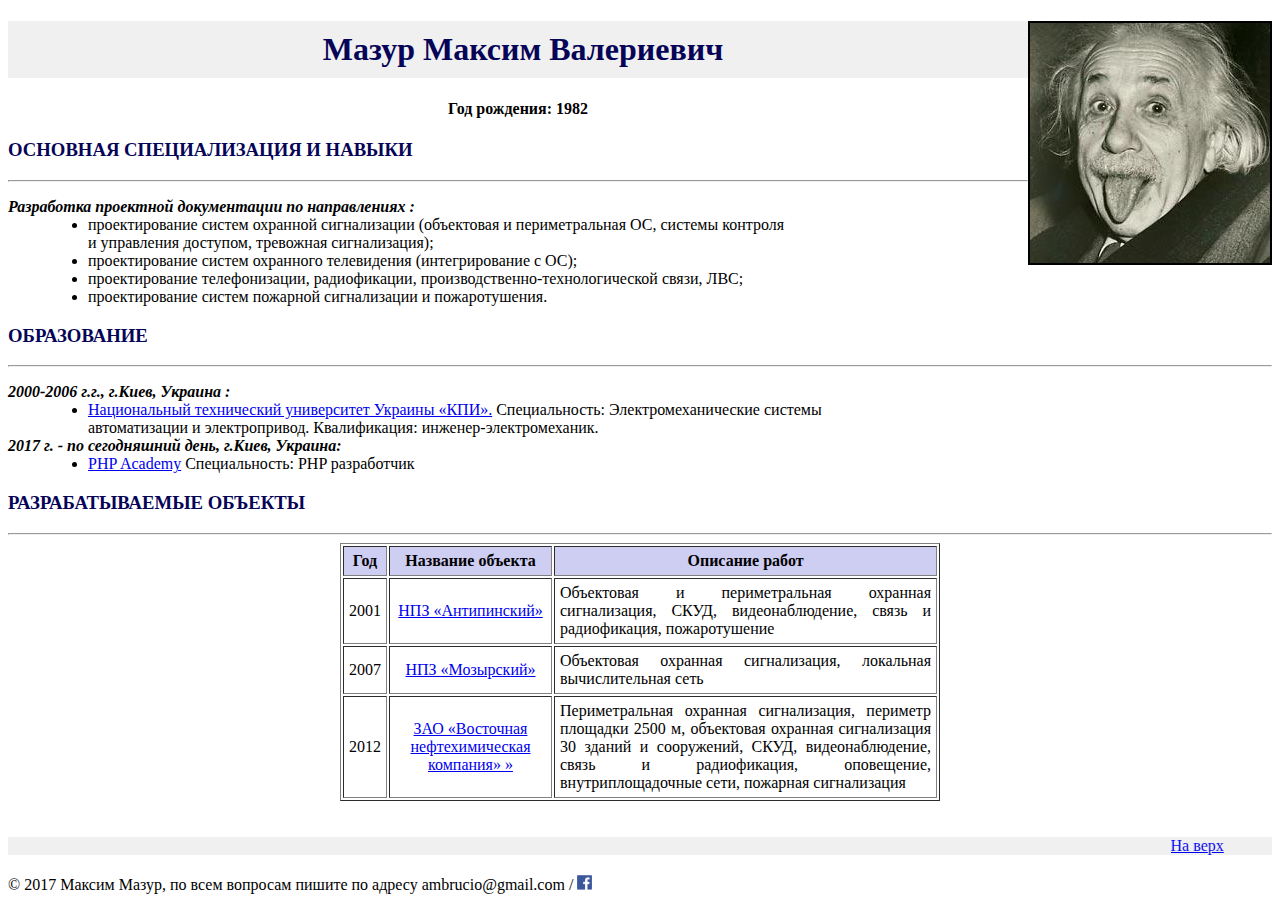
<file: index.html>
<!DOCTYPE html>
<html>
	<head>
		<title>Резюме Мазур М.В.</title>
		<meta charset='utf-8'>
		<link rel='stylesheet' href='style.css'>
	</head>
	<body>
		<p> <img src='bb.jpeg' align='right' border='2' alt='фото резюме'></p>
		<center><h1>Мазур Максим Валериевич</h1></center>
		<center><h4>Год рождения: 1982</h4></center>
		<h3>ОСНОВНАЯ СПЕЦИАЛИЗАЦИЯ И НАВЫКИ </h3> 
		<hr>
		<dl>
			<dt> <em><strong>Разработка проектной документации по направлениях :</strong></em> </dt>
				<dd>
				<ul>
				<li>проектирование систем охранной сигнализации (объектовая и периметральная ОС, системы контроля <br>
					и управления доступом, тревожная сигнализация);</li>
				<li>проектирование систем охранного телевидения (интегрирование с ОС);</li>
				<li>проектирование телефонизации, радиофикации, производственно-технологической связи, ЛВС;</li>
				<li>проектирование систем пожарной сигнализации и пожаротушения.</li>

				</ul>
				</dd>
			
		</dl>
		<h3>ОБРАЗОВАНИЕ</h3> 
		<hr>
		<dl>
			<dt><em><strong> 2000-2006 г.г., г.Киев, Украина :</strong></em> </dt>
				<dd>
					<ul>
						<li><a href='http://kpi.ua/ru/'>Национальный технический университет Украины «КПИ».</a><!--"это
						 моя первая ссылка (открывает в этой же вкладке)"--> Специальность: Электромеханические системы
							<br> автоматизации и электропривод. Квалификация:  инженер-электромеханик.</li>
					</ul>
				</dd>
			<dt><em><strong>2017 г. - по сегодняшний день, г.Киев, Украина:</strong></em> </dt>
				<dd>
					<ul>
						<li><a href='http://php-academy.kiev.ua/' title='в php-academy очень весело и интересно;)'
							   target='_blank'>PHP Academy</a>
							<!--"это моя вторая ссылка (открывает в новой вкладке)"--> Специальность:
							PHP разработчик </li>
					</ul>
				</dd>
		</dl>
		<h3>РАЗРАБАТЫВАЕМЫЕ ОБЪЕКТЫ</h3> 
		<hr>
			<table align='center' cellpadding='5'' border='1' width='600'>
			 	<tr bgcolor='#cecdf2' >
    				<th>Год</th>
    				<th>Название объекта</th>
    				<th>Описание работ</th>
    			</tr>
            	<tr align='center'><td>2001</td><td><a href='https://www.annpz.ru/' target='_blank'>НПЗ «Антипинский»</a></td><td align='justify'>Объектовая и периметральная охранная сигнализация, СКУД, видеонаблюдение, связь и радиофикация, пожаротушение</td></tr>
    			
    			<tr align='center'><td>2007</td><td><a href='https://mnpz.by/' target='_blank'>НПЗ «Мозырский»</a></td><td align='justify'>Объектовая охранная сигнализация, локальная вычислительная сеть</td></tr>
    			
    			<tr align='center'><td>2012</td><td><a href='https://mnpz.by/' target='_blank'>ЗАО «Восточная нефтехимическая компания» »</a></td><td align='justify'>Периметральная охранная сигнализация, периметр площадки 2500 м, объектовая охранная сигнализация 30 зданий и сооружений, СКУД, видеонаблюдение, связь и радиофикация, оповещение, внутриплощадочные сети, пожарная сигнализация</td></tr>
   			</table>
		<br>
		<br>

		<marquee behavior="alternate" direction="left" bgcolor="#f0f0f0"><a href='#top' title='Перейти вверх;)'>На верх</a>
		</marquee>

		<p> &#169 2017 Максим Мазур, по всем вопросам пишите по адресу ambrucio@gmail.com /&#160;<a href='http://facebook.com' target='_blank'><img src='F.png' width="15" height="15"></p> 
	</body>

</html>
</file>
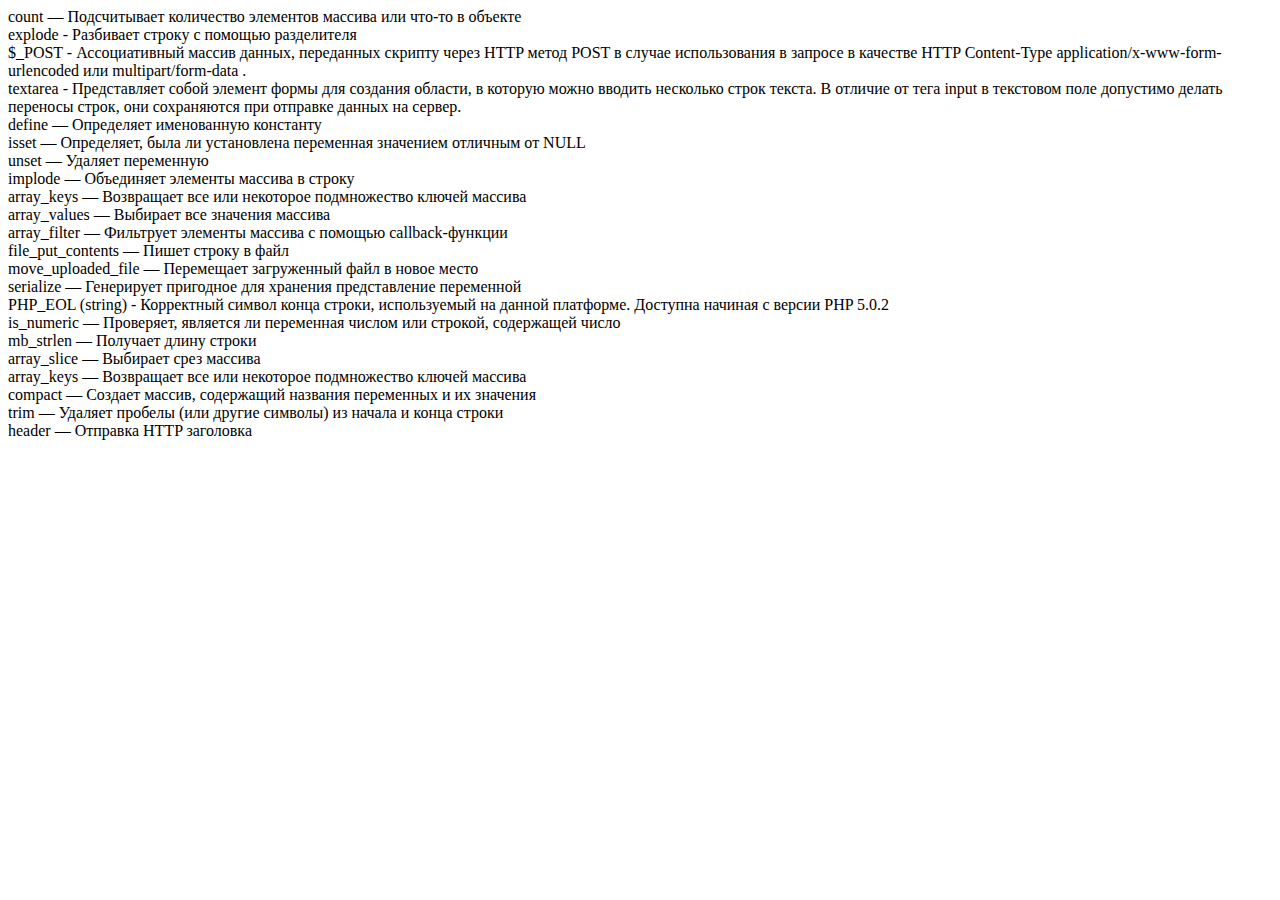
<file: bb.html>
<!DOCTYPE html>
<html lang="en">
<head>
    <meta charset="UTF-8">
    <title>bb</title>
</head>
<body>

<div>count — Подсчитывает количество элементов массива или что-то в объекте</div>
<div>explode - Разбивает строку с помощью разделителя</div>
<div>$_POST - Ассоциативный массив данных, переданных скрипту через HTTP метод POST в случае использования в запросе в
качестве HTTP Content-Type application/x-www-form-urlencoded или multipart/form-data .</div>
<div>textarea - Представляет собой элемент формы для создания области, в которую можно вводить несколько
    строк текста. В отличие от тега input в текстовом поле допустимо делать переносы строк, они сохраняются при
    отправке данных на сервер.</div>
<div>define — Определяет именованную константу</div>
<div>isset — Определяет, была ли установлена переменная значением отличным от NULL</div>
<div>unset — Удаляет переменную</div>
<div> implode — Объединяет элементы массива в строку</div>

<div>array_keys — Возвращает все или некоторое подмножество ключей массива</div>
<div>array_values — Выбирает все значения массива</div>
<div>array_filter — Фильтрует элементы массива с помощью callback-функции</div>
<div>file_put_contents — Пишет строку в файл</div>
<div>move_uploaded_file — Перемещает загруженный файл в новое место</div>
<div>serialize — Генерирует пригодное для хранения представление переменной</div>

<div> PHP_EOL (string) - Корректный символ конца строки, используемый на данной платформе. Доступна начиная с версии PHP 5.0.2</div>
<div> is_numeric — Проверяет, является ли переменная числом или строкой, содержащей число</div>
<div> mb_strlen — Получает длину строки</div>
<div>array_slice — Выбирает срез массива </div>
<div> array_keys — Возвращает все или некоторое подмножество ключей массива</div>
<div> compact — Создает массив, содержащий названия переменных и их значения</div>
<div> trim — Удаляет пробелы (или другие символы) из начала и конца строки</div>
<div> header — Отправка HTTP заголовка </div>
<div> </div>
<div> </div>
<div> </div>
<div> </div>
<div> </div>
<div> </div>
<div> </div>
<div> </div>
<div> </div>
<div> </div>
<div> </div>
<div> </div>
<div> </div>
<div> </div>
<div> </div>
<div> </div>
<div> </div>
<div> </div>
<div> </div>












</body>
</html>
</file>
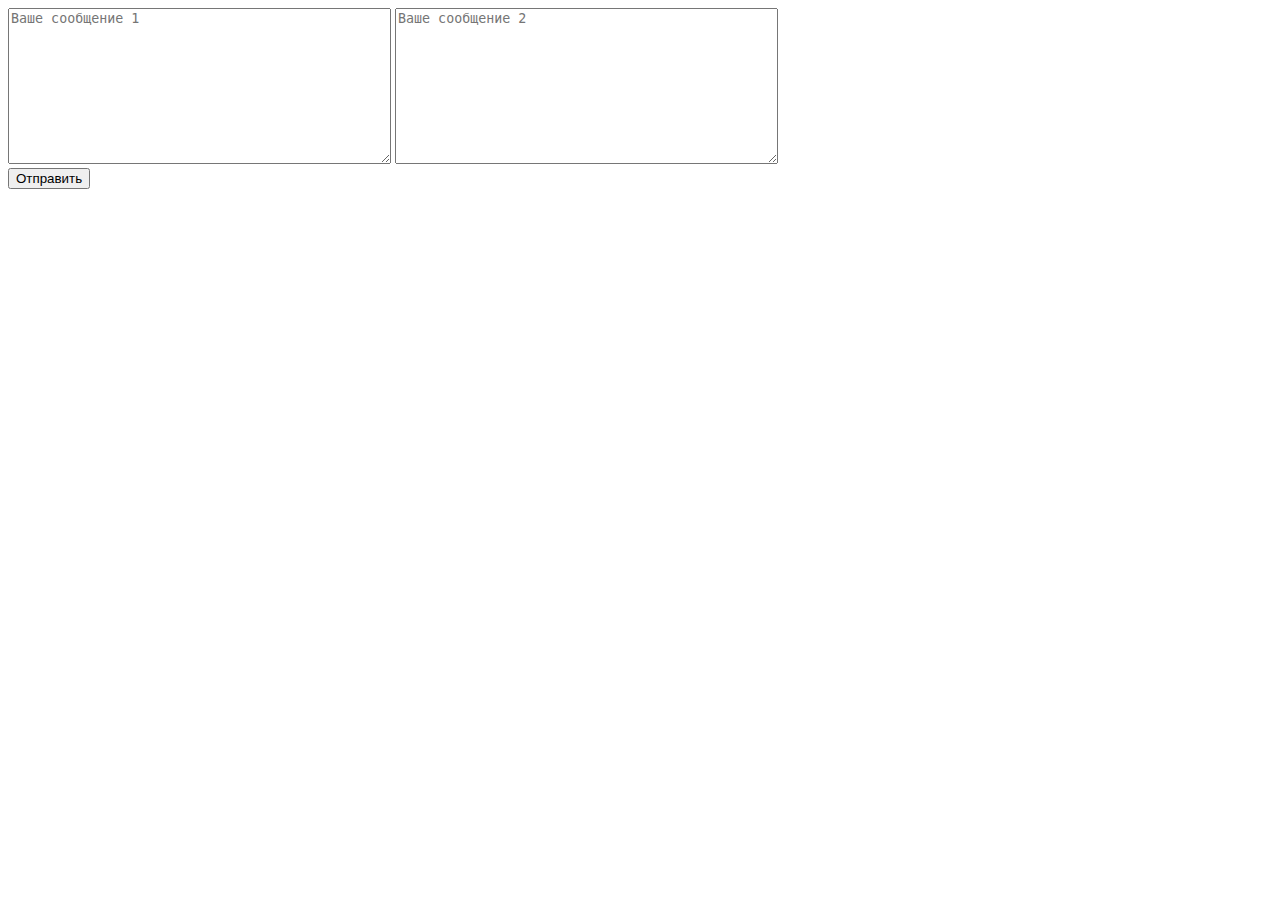
<file: DZ3PHP_funfor/1.html>
<!doctype html>
<html lang="en">
<head>
    <meta charset="UTF-8">
    <title>task 1</title>
</head>
<body>

<form action="1.php" method="post">
    <textarea rows="10" cols="45" name="words_a" placeholder="Ваше сообщение 1" ></textarea>
    <textarea rows="10" cols="45" name="words_b" placeholder="Ваше сообщение 2"></textarea>
    <div><button>Отправить</button></div>
</form>

</body>
</html>
</file>
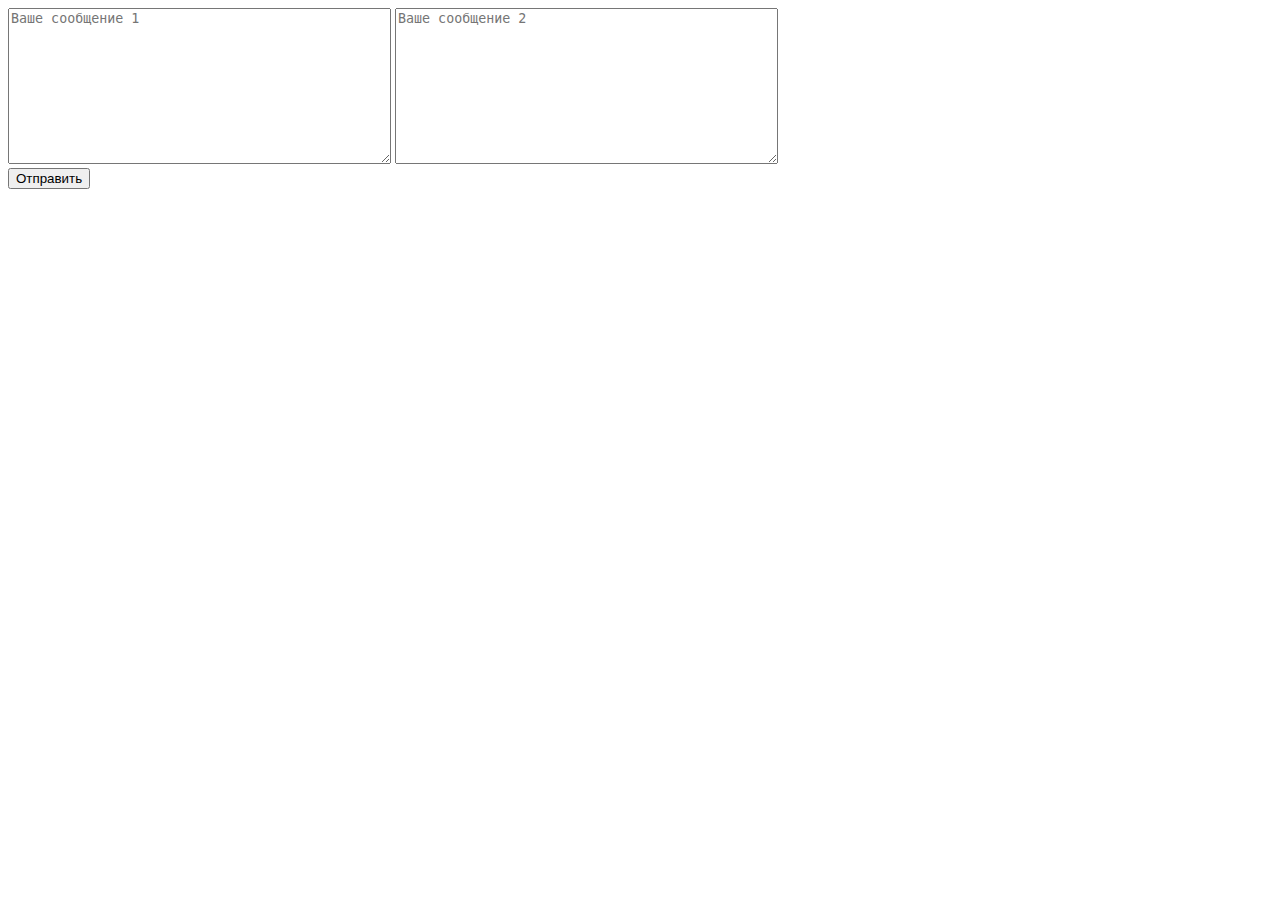
<file: DZ3PHP_funfor/1/1.html>
<!doctype html>
<html lang="en">
<head>
    <meta charset="UTF-8">
    <title>task 1</title>
</head>
<body>

<form action="1.php" method="post">
    <textarea rows="10" cols="45" name="words_a" placeholder="Ваше сообщение 1" ></textarea>
    <textarea rows="10" cols="45" name="words_b" placeholder="Ваше сообщение 2"></textarea>
    <div><button>Отправить</button></div>
    <div><h3><?=implode(' ',getCommonWords($a, $b));?></h3></div>
</form>

</body>
</html>
</file>
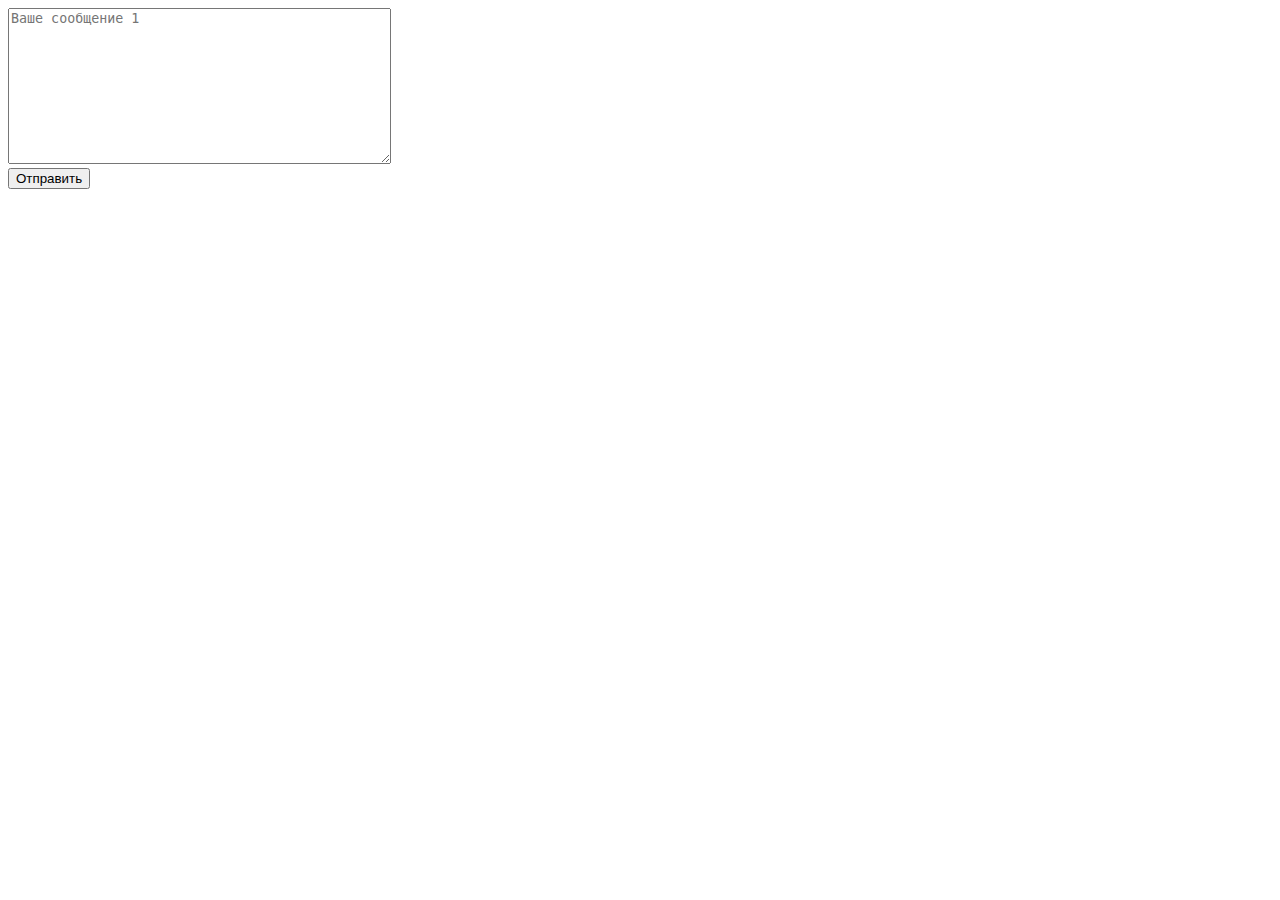
<file: DZ3PHP_funfor/2/2.html>
<!doctype html>
<html lang="en">
<head>
    <meta charset="UTF-8">
    <title>task 2</title>
</head>
<body>

<form action="2.php" method="post">
    <textarea rows="10" cols="45" name="words_a" placeholder="Ваше сообщение 1" ></textarea>
    <div><button>Отправить</button></div>
    <div><h3><?=implode(' ',TOP3Words($a));?></h3></div>
</form>

</body>
</html>
</file>
<file: style.css>
body, table {font-family: Arial
	font-size: 70%;
}
h1 {color: #060457;/* Цвет текста */
    padding: 10px; /* Поля вокруг текста */
    background: #f0f0f0; /* Цвет фона */
	}
h3 {color: #060457; 
	}
</file>
